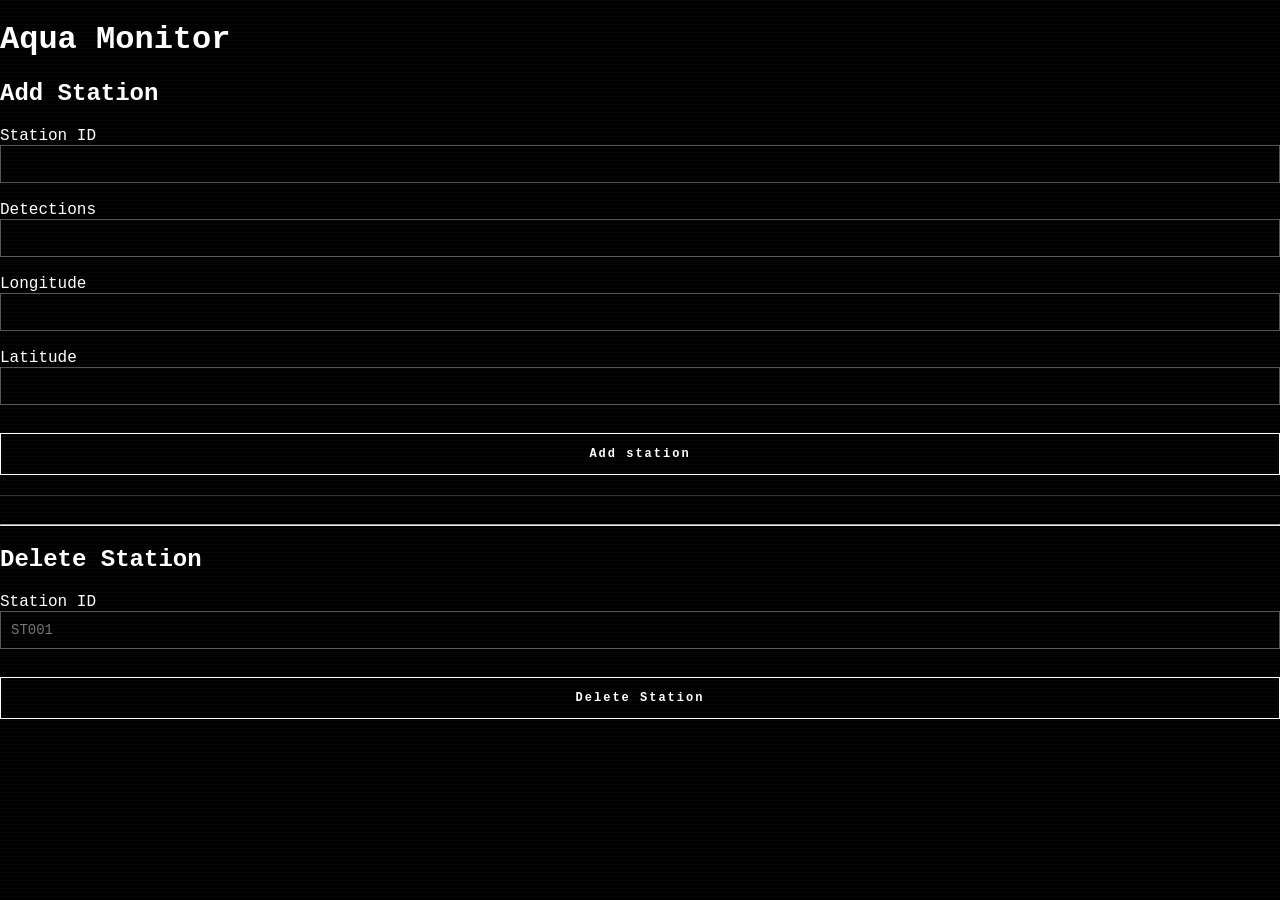
<file: AquaDetectorV2/dashboard/crud.html>
<!DOCTYPE html>
<html lang="en">

<head>
    <meta charset="UTF-8">
    <title>Aqua Monitor - Add Station</title>
    <link
        rel="stylesheet"
        href="cadastro-style.css"
    >
</head>

<body>

    <h1>Aqua Monitor</h1>
    <h2>Add Station</h2>

    <form id="stationForm">

        <label for="station_id">
            Station ID
        </label>

        <input
            type="number"
            id="station_id"
            required
        >

        <br><br>

        <label for="detections">
            Detections
        </label>

        <input
            type="number"
            id="detections"
            min="0"
            required
        >

        <br><br>

        <label for="longitude">
            Longitude
        </label>

        <input
            type="number"
            id="longitude"
            step="any"
            required
        >

        <br><br>

        <label for="latitude">
            Latitude
        </label>

        <input
            type="number"
            id="latitude"
            step="any"
            required
        >

        <br><br>

        <button type="submit">
            Add station
        </button>

    </form>

    <p id="message"></p>

    <hr>

    <h2>Delete Station</h2>

    <form id="deleteForm">

        <label for="delete_station_id">
            Station ID
        </label>

        <input
            type="text"
            id="delete_station_id"
            placeholder="ST001"
            required
        >

        <br><br>


        <button type="submit">
            Delete Station
        </button>

    </form>


    <p id="deleteMessage"></p>
    
    <script src="./js/crud.js"></script>

</body>

</html>
</file>
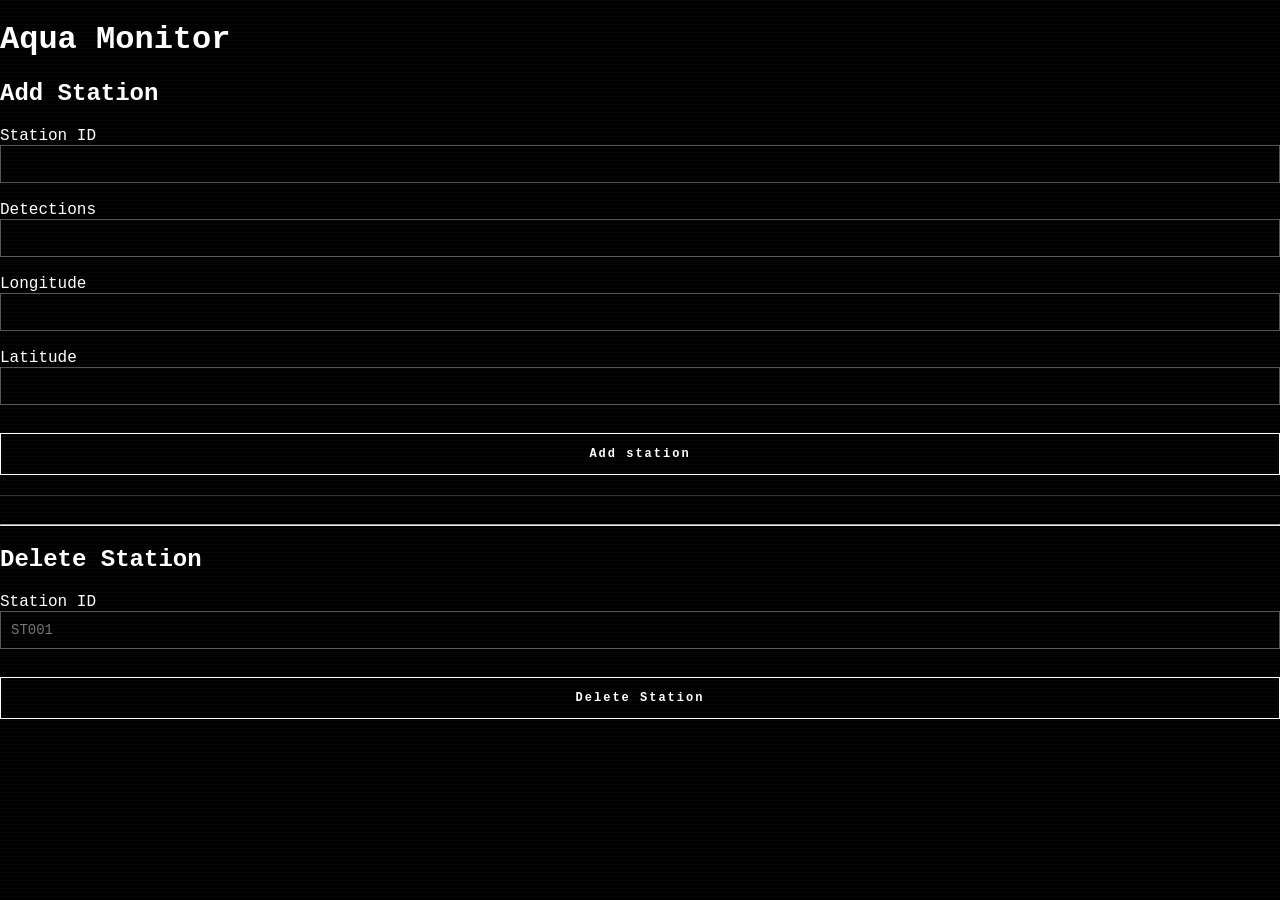
<file: AquaDetectorV3.1/dashboard/crud.html>
<!DOCTYPE html>
<html lang="en">

<head>
    <meta charset="UTF-8">
    <title>Aqua Monitor - Add Station</title>
    <link
        rel="stylesheet"
        href="cadastro-style.css"
    >
</head>

<body>

    <h1>Aqua Monitor</h1>
    <h2>Add Station</h2>

    <form id="stationForm">

        <label for="station_id">
            Station ID
        </label>

        <input
            type="number"
            id="station_id"
            required
        >

        <br><br>

        <label for="detections">
            Detections
        </label>

        <input
            type="number"
            id="detections"
            min="0"
            required
        >

        <br><br>

        <label for="longitude">
            Longitude
        </label>

        <input
            type="number"
            id="longitude"
            step="any"
            required
        >

        <br><br>

        <label for="latitude">
            Latitude
        </label>

        <input
            type="number"
            id="latitude"
            step="any"
            required
        >

        <br><br>

        <button type="submit">
            Add station
        </button>

    </form>

    <p id="message"></p>

    <hr>

    <h2>Delete Station</h2>

    <form id="deleteForm">

        <label for="delete_station_id">
            Station ID
        </label>

        <input
            type="text"
            id="delete_station_id"
            placeholder="ST001"
            required
        >

        <br><br>


        <button type="submit">
            Delete Station
        </button>

    </form>


    <p id="deleteMessage"></p>
    
    <script src="./js/crud.js"></script>

</body>

</html>
</file>
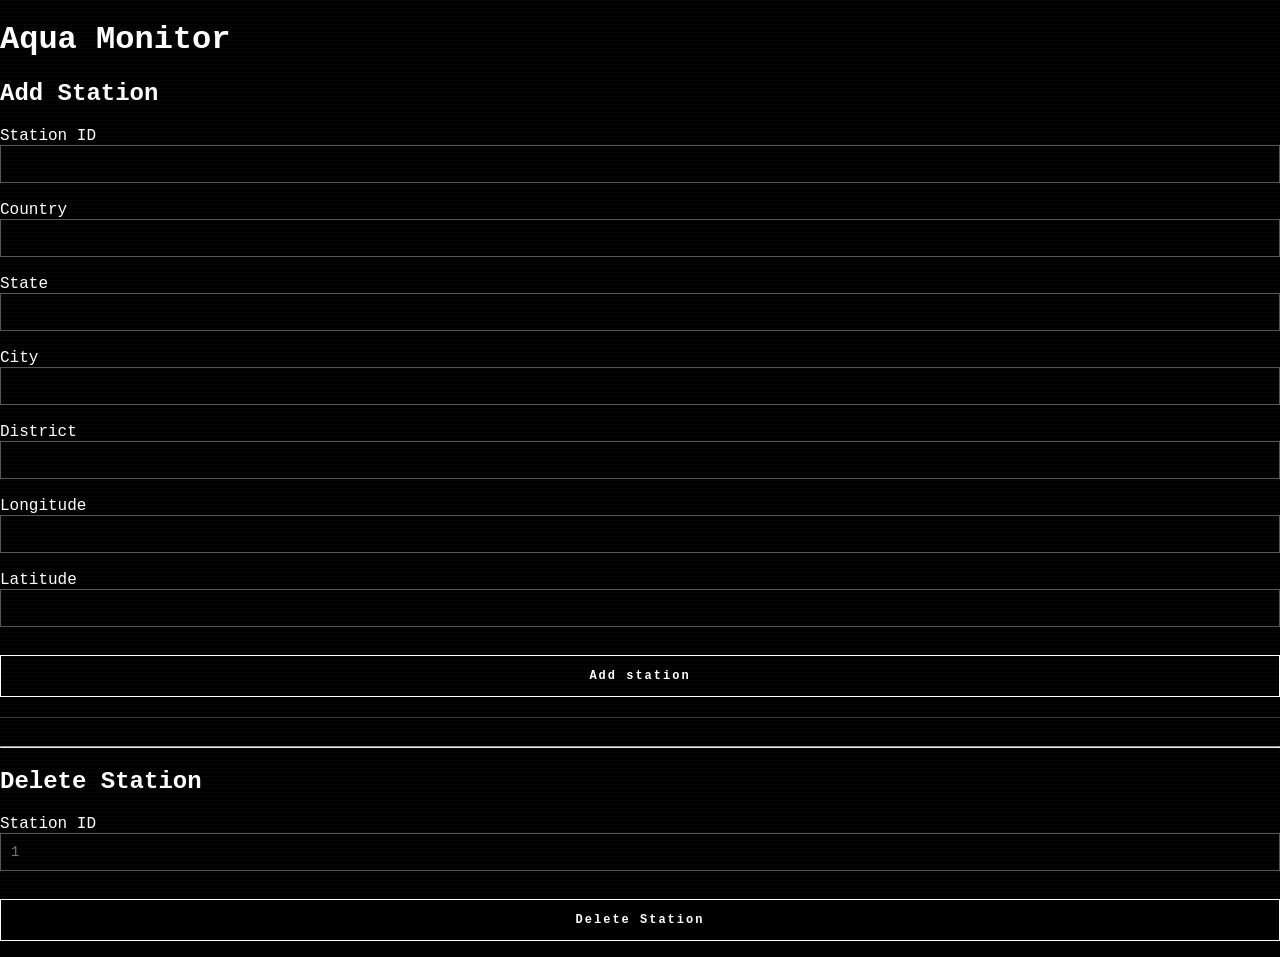
<file: aquamonitor-main/dashboard/crud.html>
<!DOCTYPE html>
<html lang="en">

<head>
    <meta charset="UTF-8">
    <title>Aqua Monitor - Add Station</title>
    <link
        rel="stylesheet"
        href="cadastro-style.css"
    >
</head>

<body>

    <h1>Aqua Monitor</h1>
    <h2>Add Station</h2>

    <form id="stationForm">

        <label for="station_id">
            Station ID
        </label>

        <input
            type="number"
            id="station_id"
            required
        >

        <br><br>

        <label for="country">
            Country
        </label>

        <input
            type="text"
            id="country"
            required
        >

        <br><br>

        <label for="state">
            State
        </label>

        <input
            type="text"
            id="state"
            required
        >

        <br><br>

        <label for="city">
            City
        </label>

        <input
            type="text"
            id="city"
            required
        >

        <br><br>

        <label for="district">
            District
        </label>

        <input
            type="text"
            id="district"
            required
        >

        <br><br>

        <label for="longitude">
            Longitude
        </label>

        <input
            type="number"
            id="longitude"
            step="any"
            required
        >

        <br><br>

        <label for="latitude">
            Latitude
        </label>

        <input
            type="number"
            id="latitude"
            step="any"
            required
        >

        <br><br>

        <button type="submit">
            Add station
        </button>

    </form>

    <p id="message"></p>

    <hr>

    <h2>Delete Station</h2>

    <form id="deleteForm">

        <label for="delete_station_id">
            Station ID
        </label>

        <input
            type="text"
            id="delete_station_id"
            placeholder="1"
            required
        >

        <br><br>


        <button type="submit">
            Delete Station
        </button>

    </form>


    <p id="deleteMessage"></p>
    
    <script src="./js/crud.js"></script>

</body>

</html>
</file>
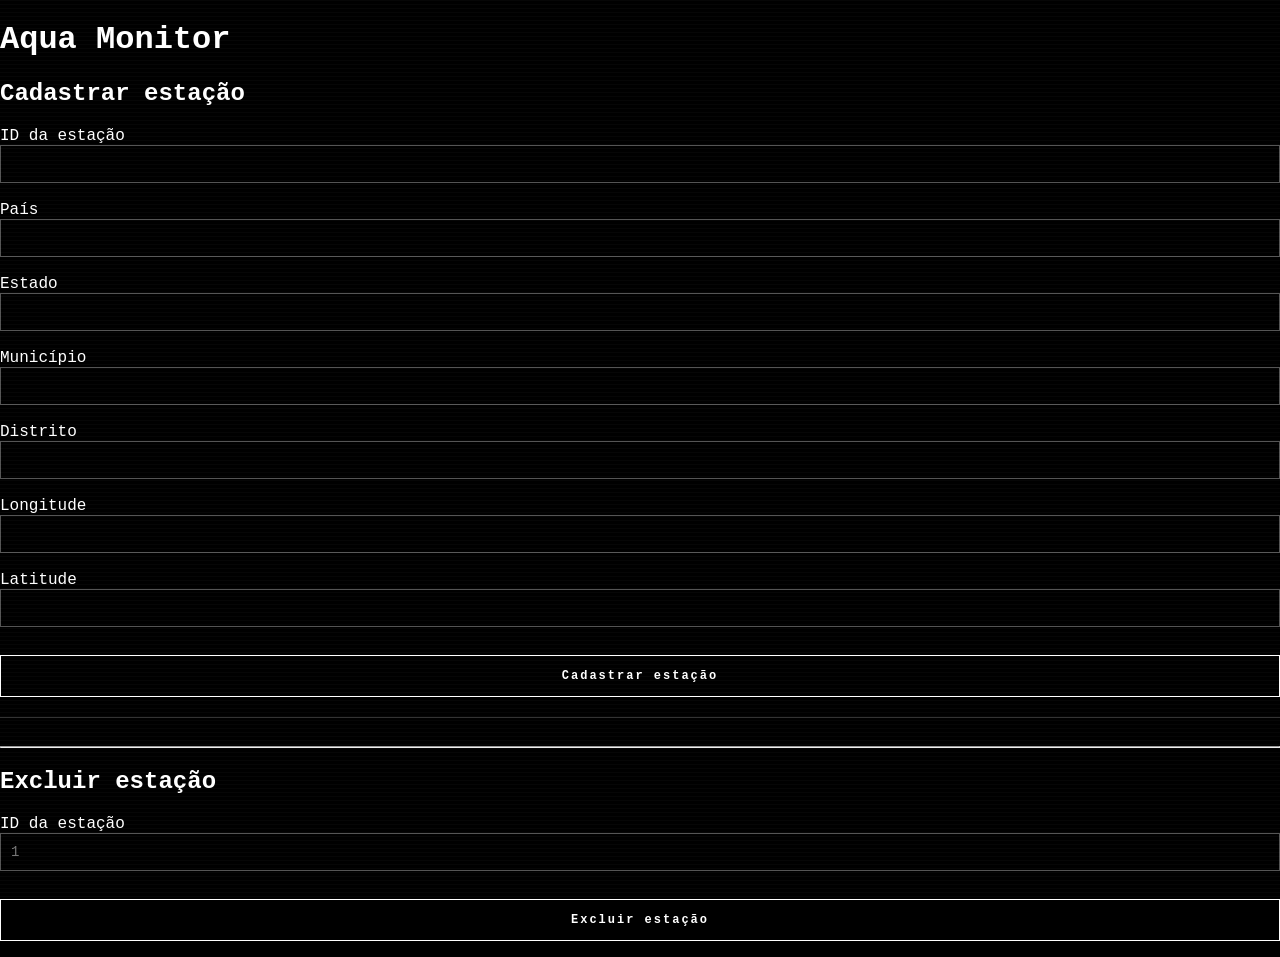
<file: aquamonitor/dashboard/crud.html>
<!DOCTYPE html>
<html lang="pt-BR">

<head>
    <meta charset="UTF-8">
    <title>Aqua Monitor - Cadastrar estação</title>
    <link
        rel="stylesheet"
        href="cadastro-style.css"
    >
</head>

<body>

    <h1>Aqua Monitor</h1>
    <h2>Cadastrar estação</h2>

    <form id="stationForm">

        <label for="station_id">
            ID da estação
        </label>

        <input
            type="number"
            id="station_id"
            required
        >

        <br><br>

        <label for="country">
            País
        </label>

        <input
            type="text"
            id="country"
            required
        >

        <br><br>

        <label for="state">
            Estado
        </label>

        <input
            type="text"
            id="state"
            required
        >

        <br><br>

        <label for="city">
            Município
        </label>

        <input
            type="text"
            id="city"
            required
        >

        <br><br>

        <label for="district">
            Distrito
        </label>

        <input
            type="text"
            id="district"
            required
        >

        <br><br>

        <label for="longitude">
            Longitude
        </label>

        <input
            type="number"
            id="longitude"
            step="any"
            required
        >

        <br><br>

        <label for="latitude">
            Latitude
        </label>

        <input
            type="number"
            id="latitude"
            step="any"
            required
        >

        <br><br>

        <button type="submit">
            Cadastrar estação
        </button>

    </form>

    <p id="message"></p>

    <hr>

    <h2>Excluir estação</h2>

    <form id="deleteForm">

        <label for="delete_station_id">
            ID da estação
        </label>

        <input
            type="text"
            id="delete_station_id"
            placeholder="1"
            required
        >

        <br><br>


        <button type="submit">
            Excluir estação
        </button>

    </form>


    <p id="deleteMessage"></p>
    
    <script src="./js/crud.js"></script>

</body>

</html>
</file>
<file: AquaDetectorV2/dashboard/cadastro-style.css>
/* =====================================================
   CONFIGURAÇÕES GERAIS
   ===================================================== */

* {
    box-sizing: border-box;
}

html,
body {
    margin: 0;
    padding: 0;

    width: 100%;
    min-height: 100%;

    background: #000;
    color: #fff;

    font-family:
        "Courier New",
        Courier,
        monospace;
}

body {
    overflow-x: hidden;
}


/* =====================================================
   CABEÇALHO
   ===================================================== */

header {
    height: 60px;

    display: flex;
    align-items: center;
    justify-content: space-between;

    padding: 0 20px;

    border-bottom: 1px solid #fff;

    background: #000;
}

.title {
    font-size: 20px;
    font-weight: bold;

    letter-spacing: 4px;
}

.system-status {
    font-size: 12px;
    color: #aaa;

    letter-spacing: 1px;
}


/* =====================================================
   ÁREA PRINCIPAL
   ===================================================== */

main {
    min-height: calc(100vh - 60px);

    display: flex;
    justify-content: center;
    align-items: flex-start;

    padding: 50px 20px;

    background: #000;
}


/* =====================================================
   PAINEL DE CADASTRO
   ===================================================== */

.registration-panel {
    width: 100%;
    max-width: 600px;

    border: 1px solid #fff;

    padding: 30px;

    background: #000;
}


/* =====================================================
   TÍTULO DA SEÇÃO
   ===================================================== */

.section-title {
    font-size: 13px;

    color: #aaa;

    border-bottom: 1px solid #555;

    padding-bottom: 10px;

    margin-bottom: 30px;

    letter-spacing: 2px;
}


/* =====================================================
   FORMULÁRIO
   ===================================================== */

.form-group {
    margin-bottom: 25px;
}

.form-label {
    display: block;

    margin-bottom: 8px;

    font-size: 11px;

    color: #aaa;

    letter-spacing: 1px;
}


/* =====================================================
   INPUTS
   ===================================================== */

input {
    width: 100%;

    height: 38px;

    padding: 0 10px;

    border: 1px solid #555;

    outline: none;

    background: #000;

    color: #fff;

    font-family:
        "Courier New",
        Courier,
        monospace;

    font-size: 14px;
}


/*
 * Estado normal
 */

input:hover {
    border-color: #aaa;
}


/*
 * Estado de foco
 */

input:focus {
    border-color: #fff;

    box-shadow:
        0 0 0 1px #fff;
}


/* =====================================================
   BOTÃO
   ===================================================== */

button {
    width: 100%;

    height: 42px;

    margin-top: 10px;

    border: 1px solid #fff;

    background: #000;

    color: #fff;

    font-family:
        "Courier New",
        Courier,
        monospace;

    font-size: 12px;

    font-weight: bold;

    letter-spacing: 2px;

    cursor: pointer;
}

button:hover {
    background: #fff;

    color: #000;
}

button:active {
    background: #aaa;

    color: #000;
}


/* =====================================================
   MENSAGEM DE STATUS
   ===================================================== */

#message {
    min-height: 18px;

    margin-top: 20px;

    padding-top: 15px;

    border-top: 1px solid #333;

    font-size: 11px;

    color: #aaa;

    letter-spacing: 1px;
}


/* =====================================================
   INDICADOR DE STATUS
   ===================================================== */

.status-line {
    margin-top: 25px;

    padding-top: 12px;

    border-top: 1px solid #333;

    font-size: 10px;

    color: #777;

    letter-spacing: 1px;
}


/* =====================================================
   EFEITO DE SCANLINE
   ===================================================== */

body::after {
    content: "";

    position: fixed;

    inset: 0;

    pointer-events: none;

    background:
        repeating-linear-gradient(
            to bottom,
            rgba(255, 255, 255, 0.025),
            rgba(255, 255, 255, 0.025) 1px,
            transparent 1px,
            transparent 4px
        );

    z-index: 9999;
}
</file>
<file: AquaDetectorV3.1/dashboard/cadastro-style.css>
/* =====================================================
   CONFIGURAÇÕES GERAIS
   ===================================================== */

* {
    box-sizing: border-box;
}

html,
body {
    margin: 0;
    padding: 0;

    width: 100%;
    min-height: 100%;

    background: #000;
    color: #fff;

    font-family:
        "Courier New",
        Courier,
        monospace;
}

body {
    overflow-x: hidden;
}


/* =====================================================
   CABEÇALHO
   ===================================================== */

header {
    height: 60px;

    display: flex;
    align-items: center;
    justify-content: space-between;

    padding: 0 20px;

    border-bottom: 1px solid #fff;

    background: #000;
}

.title {
    font-size: 20px;
    font-weight: bold;

    letter-spacing: 4px;
}

.system-status {
    font-size: 12px;
    color: #aaa;

    letter-spacing: 1px;
}


/* =====================================================
   ÁREA PRINCIPAL
   ===================================================== */

main {
    min-height: calc(100vh - 60px);

    display: flex;
    justify-content: center;
    align-items: flex-start;

    padding: 50px 20px;

    background: #000;
}


/* =====================================================
   PAINEL DE CADASTRO
   ===================================================== */

.registration-panel {
    width: 100%;
    max-width: 600px;

    border: 1px solid #fff;

    padding: 30px;

    background: #000;
}


/* =====================================================
   TÍTULO DA SEÇÃO
   ===================================================== */

.section-title {
    font-size: 13px;

    color: #aaa;

    border-bottom: 1px solid #555;

    padding-bottom: 10px;

    margin-bottom: 30px;

    letter-spacing: 2px;
}


/* =====================================================
   FORMULÁRIO
   ===================================================== */

.form-group {
    margin-bottom: 25px;
}

.form-label {
    display: block;

    margin-bottom: 8px;

    font-size: 11px;

    color: #aaa;

    letter-spacing: 1px;
}


/* =====================================================
   INPUTS
   ===================================================== */

input {
    width: 100%;

    height: 38px;

    padding: 0 10px;

    border: 1px solid #555;

    outline: none;

    background: #000;

    color: #fff;

    font-family:
        "Courier New",
        Courier,
        monospace;

    font-size: 14px;
}


/*
 * Estado normal
 */

input:hover {
    border-color: #aaa;
}


/*
 * Estado de foco
 */

input:focus {
    border-color: #fff;

    box-shadow:
        0 0 0 1px #fff;
}


/* =====================================================
   BOTÃO
   ===================================================== */

button {
    width: 100%;

    height: 42px;

    margin-top: 10px;

    border: 1px solid #fff;

    background: #000;

    color: #fff;

    font-family:
        "Courier New",
        Courier,
        monospace;

    font-size: 12px;

    font-weight: bold;

    letter-spacing: 2px;

    cursor: pointer;
}

button:hover {
    background: #fff;

    color: #000;
}

button:active {
    background: #aaa;

    color: #000;
}


/* =====================================================
   MENSAGEM DE STATUS
   ===================================================== */

#message {
    min-height: 18px;

    margin-top: 20px;

    padding-top: 15px;

    border-top: 1px solid #333;

    font-size: 11px;

    color: #aaa;

    letter-spacing: 1px;
}


/* =====================================================
   INDICADOR DE STATUS
   ===================================================== */

.status-line {
    margin-top: 25px;

    padding-top: 12px;

    border-top: 1px solid #333;

    font-size: 10px;

    color: #777;

    letter-spacing: 1px;
}


/* =====================================================
   EFEITO DE SCANLINE
   ===================================================== */

body::after {
    content: "";

    position: fixed;

    inset: 0;

    pointer-events: none;

    background:
        repeating-linear-gradient(
            to bottom,
            rgba(255, 255, 255, 0.025),
            rgba(255, 255, 255, 0.025) 1px,
            transparent 1px,
            transparent 4px
        );

    z-index: 9999;
}
</file>
<file: aquamonitor-main/dashboard/cadastro-style.css>
/* =====================================================
   CONFIGURAÇÕES GERAIS
   ===================================================== */

* {
    box-sizing: border-box;
}

html,
body {
    margin: 0;
    padding: 0;

    width: 100%;
    min-height: 100%;

    background: #000;
    color: #fff;

    font-family:
        "Courier New",
        Courier,
        monospace;
}

body {
    overflow-x: hidden;
}


/* =====================================================
   CABEÇALHO
   ===================================================== */

header {
    height: 60px;

    display: flex;
    align-items: center;
    justify-content: space-between;

    padding: 0 20px;

    border-bottom: 1px solid #fff;

    background: #000;
}

.title {
    font-size: 20px;
    font-weight: bold;

    letter-spacing: 4px;
}

.system-status {
    font-size: 12px;
    color: #aaa;

    letter-spacing: 1px;
}


/* =====================================================
   ÁREA PRINCIPAL
   ===================================================== */

main {
    min-height: calc(100vh - 60px);

    display: flex;
    justify-content: center;
    align-items: flex-start;

    padding: 50px 20px;

    background: #000;
}


/* =====================================================
   PAINEL DE CADASTRO
   ===================================================== */

.registration-panel {
    width: 100%;
    max-width: 600px;

    border: 1px solid #fff;

    padding: 30px;

    background: #000;
}


/* =====================================================
   TÍTULO DA SEÇÃO
   ===================================================== */

.section-title {
    font-size: 13px;

    color: #aaa;

    border-bottom: 1px solid #555;

    padding-bottom: 10px;

    margin-bottom: 30px;

    letter-spacing: 2px;
}


/* =====================================================
   FORMULÁRIO
   ===================================================== */

.form-group {
    margin-bottom: 25px;
}

.form-label {
    display: block;

    margin-bottom: 8px;

    font-size: 11px;

    color: #aaa;

    letter-spacing: 1px;
}


/* =====================================================
   INPUTS
   ===================================================== */

input {
    width: 100%;

    height: 38px;

    padding: 0 10px;

    border: 1px solid #555;

    outline: none;

    background: #000;

    color: #fff;

    font-family:
        "Courier New",
        Courier,
        monospace;

    font-size: 14px;
}


/*
 * Estado normal
 */

input:hover {
    border-color: #aaa;
}


/*
 * Estado de foco
 */

input:focus {
    border-color: #fff;

    box-shadow:
        0 0 0 1px #fff;
}


/* =====================================================
   BOTÃO
   ===================================================== */

button {
    width: 100%;

    height: 42px;

    margin-top: 10px;

    border: 1px solid #fff;

    background: #000;

    color: #fff;

    font-family:
        "Courier New",
        Courier,
        monospace;

    font-size: 12px;

    font-weight: bold;

    letter-spacing: 2px;

    cursor: pointer;
}

button:hover {
    background: #fff;

    color: #000;
}

button:active {
    background: #aaa;

    color: #000;
}


/* =====================================================
   MENSAGEM DE STATUS
   ===================================================== */

#message {
    min-height: 18px;

    margin-top: 20px;

    padding-top: 15px;

    border-top: 1px solid #333;

    font-size: 11px;

    color: #aaa;

    letter-spacing: 1px;
}


/* =====================================================
   INDICADOR DE STATUS
   ===================================================== */

.status-line {
    margin-top: 25px;

    padding-top: 12px;

    border-top: 1px solid #333;

    font-size: 10px;

    color: #777;

    letter-spacing: 1px;
}


/* =====================================================
   EFEITO DE SCANLINE
   ===================================================== */

body::after {
    content: "";

    position: fixed;

    inset: 0;

    pointer-events: none;

    background:
        repeating-linear-gradient(
            to bottom,
            rgba(255, 255, 255, 0.025),
            rgba(255, 255, 255, 0.025) 1px,
            transparent 1px,
            transparent 4px
        );

    z-index: 9999;
}
</file>
<file: aquamonitor/dashboard/cadastro-style.css>
/* =====================================================
   CONFIGURAÇÕES GERAIS
   ===================================================== */

* {
    box-sizing: border-box;
}

html,
body {
    margin: 0;
    padding: 0;

    width: 100%;
    min-height: 100%;

    background: #000;
    color: #fff;

    font-family:
        "Courier New",
        Courier,
        monospace;
}

body {
    overflow-x: hidden;
}


/* =====================================================
   CABEÇALHO
   ===================================================== */

header {
    height: 60px;

    display: flex;
    align-items: center;
    justify-content: space-between;

    padding: 0 20px;

    border-bottom: 1px solid #fff;

    background: #000;
}

.title {
    font-size: 20px;
    font-weight: bold;

    letter-spacing: 4px;
}

.system-status {
    font-size: 12px;
    color: #aaa;

    letter-spacing: 1px;
}


/* =====================================================
   ÁREA PRINCIPAL
   ===================================================== */

main {
    min-height: calc(100vh - 60px);

    display: flex;
    justify-content: center;
    align-items: flex-start;

    padding: 50px 20px;

    background: #000;
}


/* =====================================================
   PAINEL DE CADASTRO
   ===================================================== */

.registration-panel {
    width: 100%;
    max-width: 600px;

    border: 1px solid #fff;

    padding: 30px;

    background: #000;
}


/* =====================================================
   TÍTULO DA SEÇÃO
   ===================================================== */

.section-title {
    font-size: 13px;

    color: #aaa;

    border-bottom: 1px solid #555;

    padding-bottom: 10px;

    margin-bottom: 30px;

    letter-spacing: 2px;
}


/* =====================================================
   FORMULÁRIO
   ===================================================== */

.form-group {
    margin-bottom: 25px;
}

.form-label {
    display: block;

    margin-bottom: 8px;

    font-size: 11px;

    color: #aaa;

    letter-spacing: 1px;
}


/* =====================================================
   INPUTS
   ===================================================== */

input {
    width: 100%;

    height: 38px;

    padding: 0 10px;

    border: 1px solid #555;

    outline: none;

    background: #000;

    color: #fff;

    font-family:
        "Courier New",
        Courier,
        monospace;

    font-size: 14px;
}


/*
 * Estado normal
 */

input:hover {
    border-color: #aaa;
}


/*
 * Estado de foco
 */

input:focus {
    border-color: #fff;

    box-shadow:
        0 0 0 1px #fff;
}


/* =====================================================
   BOTÃO
   ===================================================== */

button {
    width: 100%;

    height: 42px;

    margin-top: 10px;

    border: 1px solid #fff;

    background: #000;

    color: #fff;

    font-family:
        "Courier New",
        Courier,
        monospace;

    font-size: 12px;

    font-weight: bold;

    letter-spacing: 2px;

    cursor: pointer;
}

button:hover {
    background: #fff;

    color: #000;
}

button:active {
    background: #aaa;

    color: #000;
}


/* =====================================================
   MENSAGEM DE STATUS
   ===================================================== */

#message {
    min-height: 18px;

    margin-top: 20px;

    padding-top: 15px;

    border-top: 1px solid #333;

    font-size: 11px;

    color: #aaa;

    letter-spacing: 1px;
}


/* =====================================================
   INDICADOR DE STATUS
   ===================================================== */

.status-line {
    margin-top: 25px;

    padding-top: 12px;

    border-top: 1px solid #333;

    font-size: 10px;

    color: #777;

    letter-spacing: 1px;
}


/* =====================================================
   EFEITO DE SCANLINE
   ===================================================== */

body::after {
    content: "";

    position: fixed;

    inset: 0;

    pointer-events: none;

    background:
        repeating-linear-gradient(
            to bottom,
            rgba(255, 255, 255, 0.025),
            rgba(255, 255, 255, 0.025) 1px,
            transparent 1px,
            transparent 4px
        );

    z-index: 9999;
}
</file>
